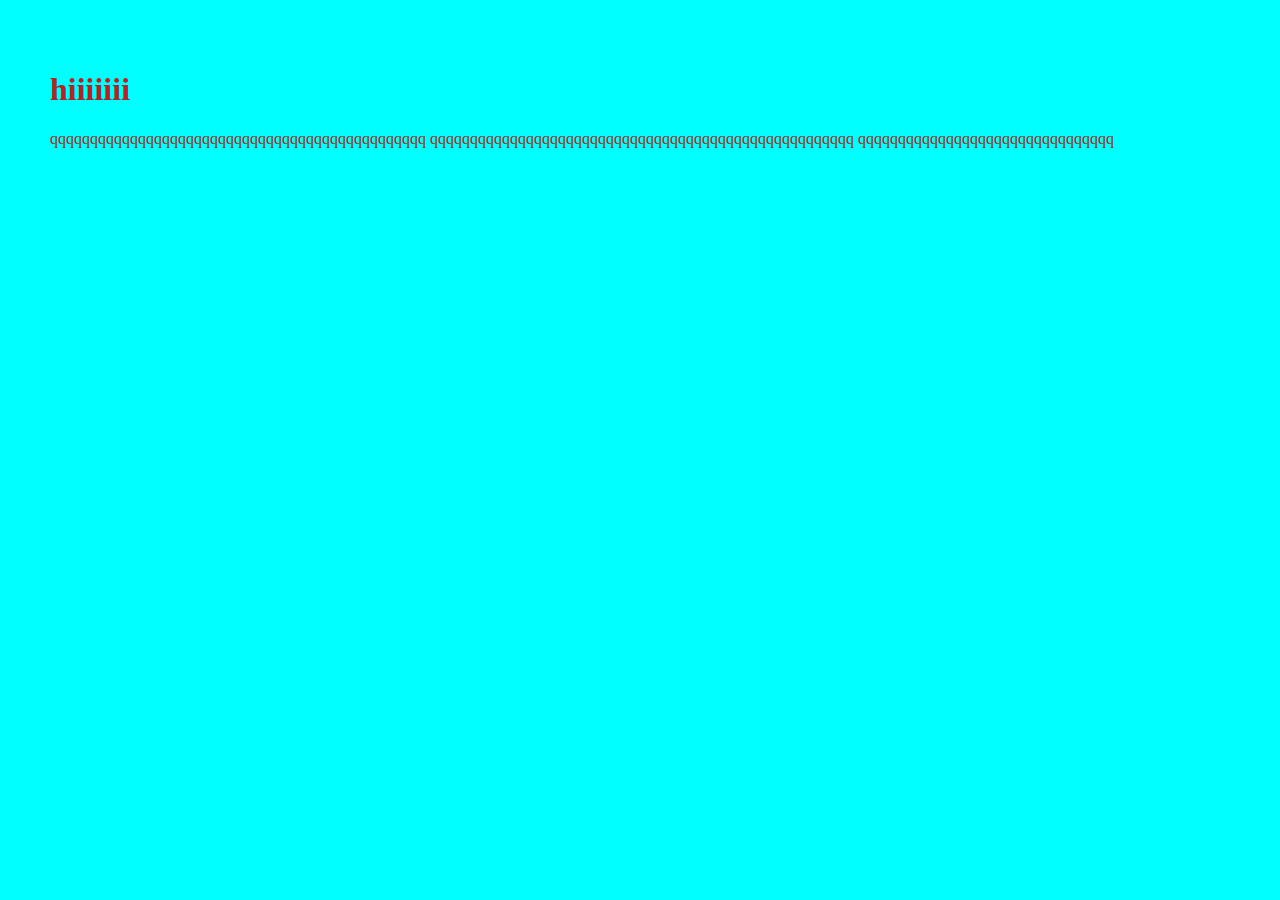
<file: index.html>
<!DOCTYPE html>
<html lang="en">
<head>
    <meta charset="UTF-8">
    <meta name="viewport" content="width=device-width, initial-scale=1.0">
    <title>git hub</title>
    <link rel="stylesheet" href="style.css">
</head>
<body>
    <h1>hiiiiiii</h1>
    <p>qqqqqqqqqqqqqqqqqqqqqqqqqqqqqqqqqqqqqqqqqqqqqqq
        qqqqqqqqqqqqqqqqqqqqqqqqqqqqqqqqqqqqqqqqqqqqqqqqqqqqq
        qqqqqqqqqqqqqqqqqqqqqqqqqqqqqqqq
    </p>
</body>
</html>
</file>
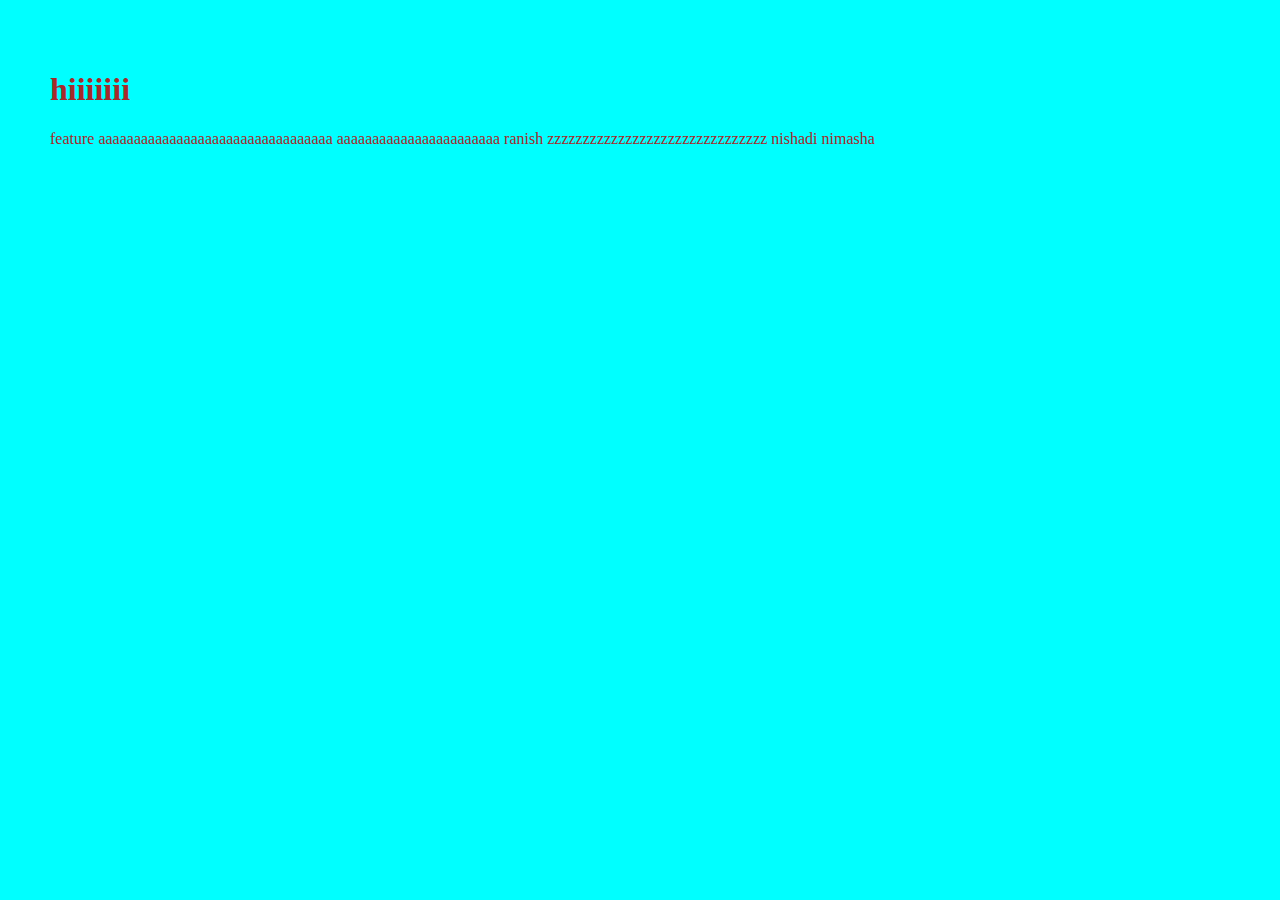
<file: featurea.html>
<!DOCTYPE html>
<html lang="en">
<head>
    <meta charset="UTF-8">
    <meta name="viewport" content="width=device-width, initial-scale=1.0">
    <title>git hub</title>
    <link rel="stylesheet" href="style.css">
</head>
<body>
    <h1>hiiiiiii</h1>
    <p>feature aaaaaaaaaaaaaaaaaaaaaaaaaaaaaaaaa
        aaaaaaaaaaaaaaaaaaaaaaa


        ranish

        zzzzzzzzzzzzzzzzzzzzzzzzzzzzzzz


        nishadi


        nimasha

    </p>
</body>
</html>
</file>
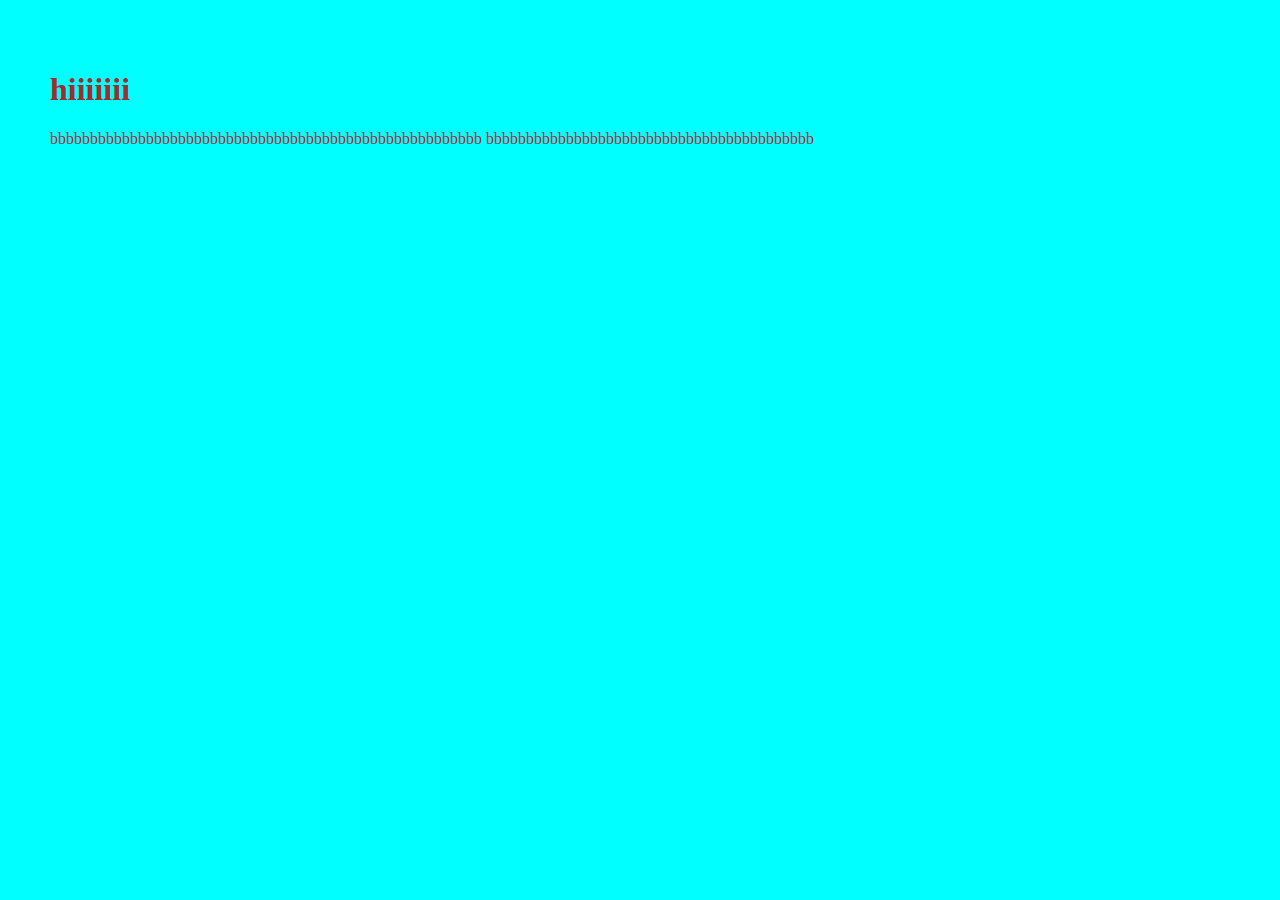
<file: featureb.html>
<!DOCTYPE html>
<html lang="en">
<head>
    <meta charset="UTF-8">
    <meta name="viewport" content="width=device-width, initial-scale=1.0">
    <title>git hub</title>
    <link rel="stylesheet" href="style.css">
</head>
<body>
    <h1>hiiiiiii</h1>
    <p>bbbbbbbbbbbbbbbbbbbbbbbbbbbbbbbbbbbbbbbbbbbbbbbbbbbbbb
        bbbbbbbbbbbbbbbbbbbbbbbbbbbbbbbbbbbbbbbbb
    </p>
</body>
</html>
</file>
<file: style.css>
body{
    background-color: aqua;
    color: brown;
    margin: 20px;
    padding : 30px;

}
</file>
